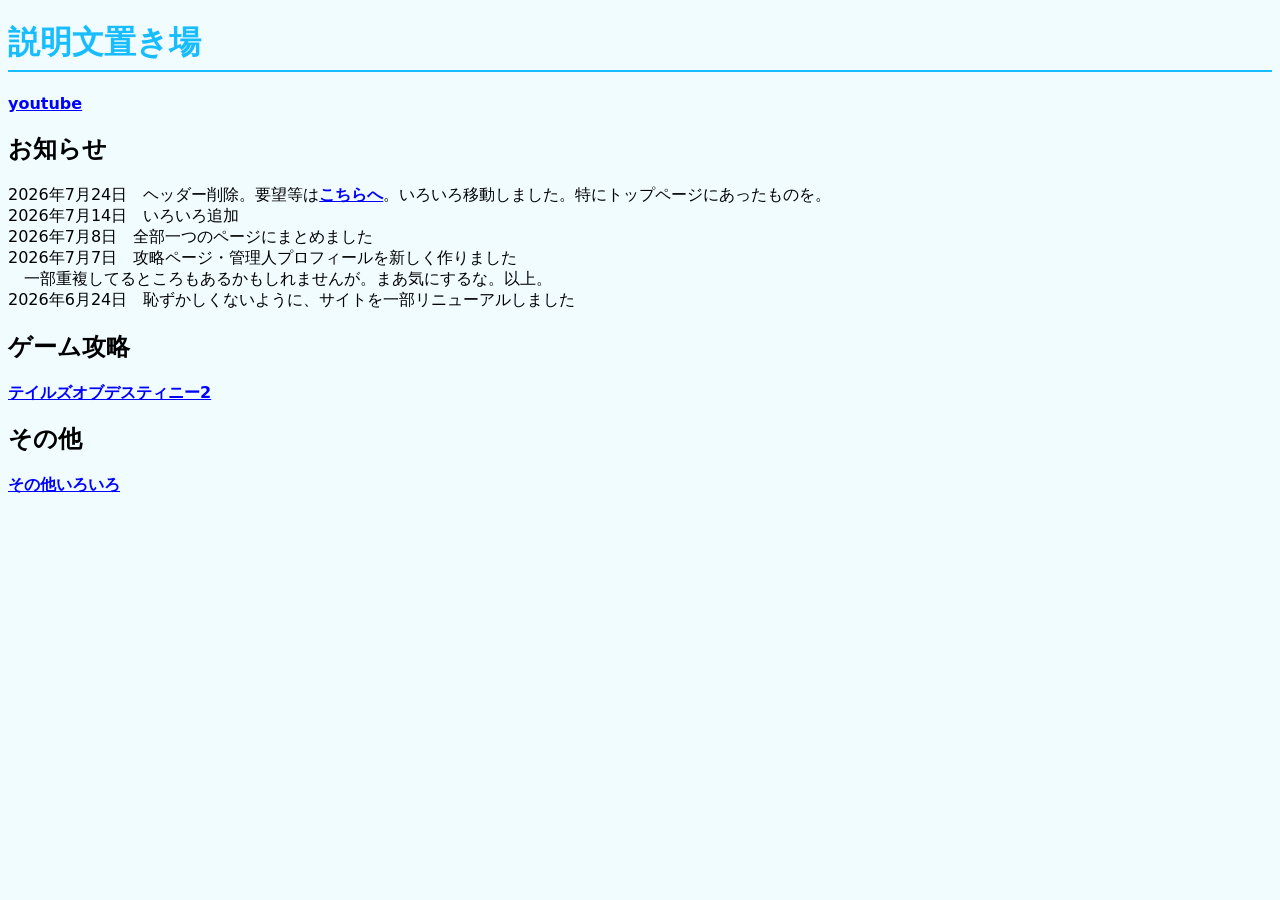
<file: index.html>
<!DOCTYPE html>
<html lang="ja">
<head>
    <meta charset="UTF-8">
    <title>手抜きの多いサイト</title>
    <link rel="stylesheet" href="style.css">
</head>
<style>
        header {
        display: flex;
        width: 100%;
        height: 50px;
        background-color: #02BCDB;
        justify-content: flex-start;
        align-items: center;
        gap: 20px;
        padding-left: 20px;
        box-sizing: border-box;
    }

    header a {
        color: white;
        text-decoration: none;
    }
</style>
<body>
    <h1>説明文置き場</h1>

    <a href="https://www.youtube.com/channel/UC6hJKvqOy3zPzAaoN6t0Q0A">youtube</a>
    
    <h2>お知らせ</h2>
    <p>
        2026年7月24日　ヘッダー削除。要望等は<a href="https://forms.gle/YC2xn2hVyT9Tf7of9">こちらへ</a>。いろいろ移動しました。特にトップページにあったものを。<br>
        2026年7月14日　いろいろ追加<br>
        2026年7月8日　全部一つのページにまとめました<br>
        2026年7月7日　攻略ページ・管理人プロフィールを新しく作りました<br>
        　一部重複してるところもあるかもしれませんが。まあ気にするな。以上。<br>
        2026年6月24日　恥ずかしくないように、サイトを一部リニューアルしました
    </p>
    
<h2>ゲーム攻略</h2>
<a href="/tod2/">テイルズオブデスティニー2</a>

<h2>その他</h2>
<a href="/other/">その他いろいろ</a>

</body>
</html>
</file>
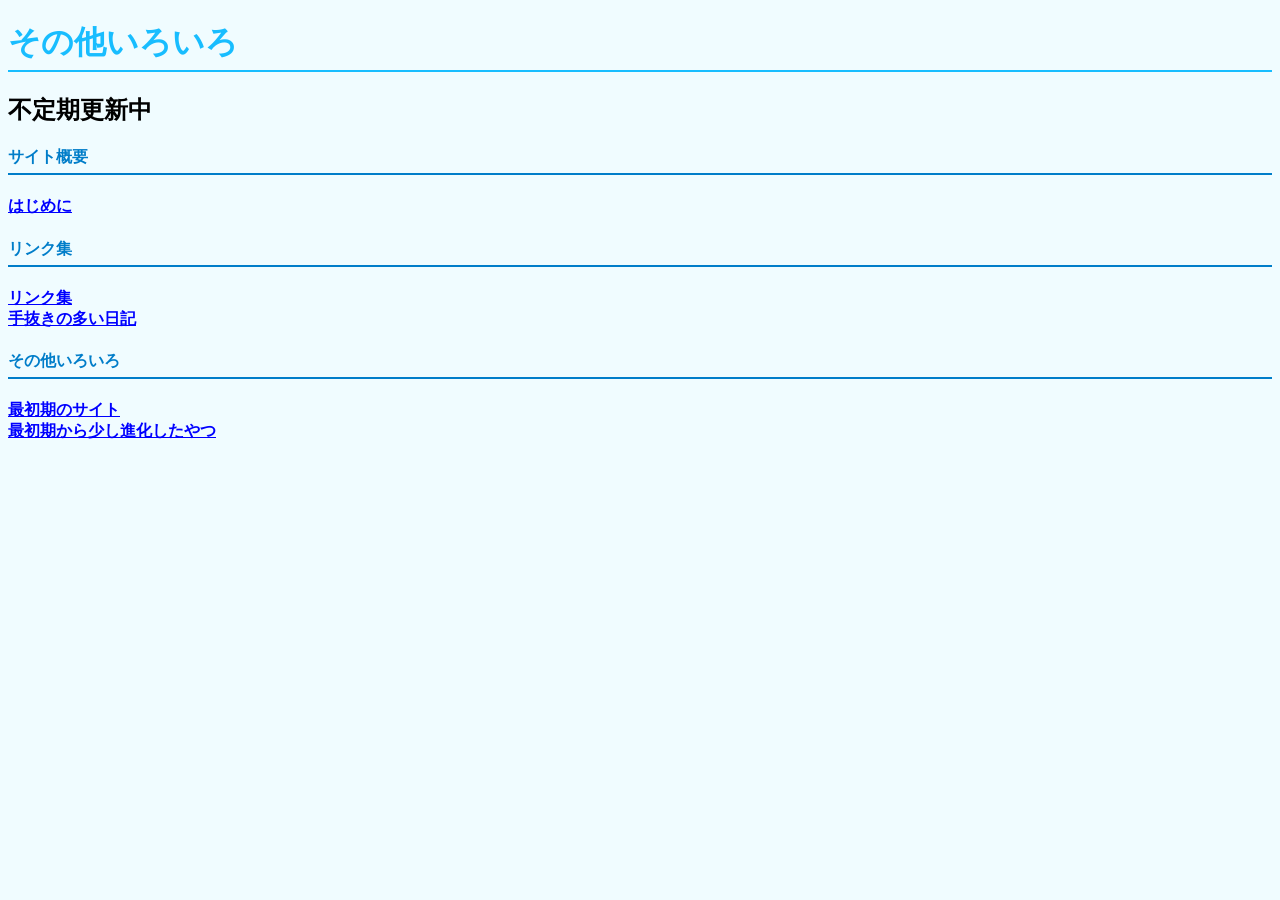
<file: other/index.html>
<!DOCTYPE html>
<html lang="ja">
<head>
    <meta charset="UTF-8">
    <title>その他</title>
    <link rel="stylesheet" href="/style.css">
</head>
<style>
        header {
        display: flex;
        width: 100%;
        height: 50px;
        background-color: #02BCDB;
        justify-content: flex-start;
        align-items: center;
        gap: 20px;
        padding-left: 20px;
        box-sizing: border-box;
    }

    header a {
        color: white;
        text-decoration: none;
    }
</style>
<body>
    <h1>その他いろいろ</h1>
  <h2>不定期更新中</h2>

    <h4>サイト概要</h4>
    <a href="about.html">はじめに</a><br>

    <h4>リンク集</h4>
    <a href="link.html">リンク集</a><br>
    <a href="https://wayutti.mynikki.jp">手抜きの多い日記</a>

    <h4>その他いろいろ</h4>
    <a href="archive01.html">最初期のサイト</a><br>
    <a href="archive02.html">最初期から少し進化したやつ</a>

</body>
</html>
</file>
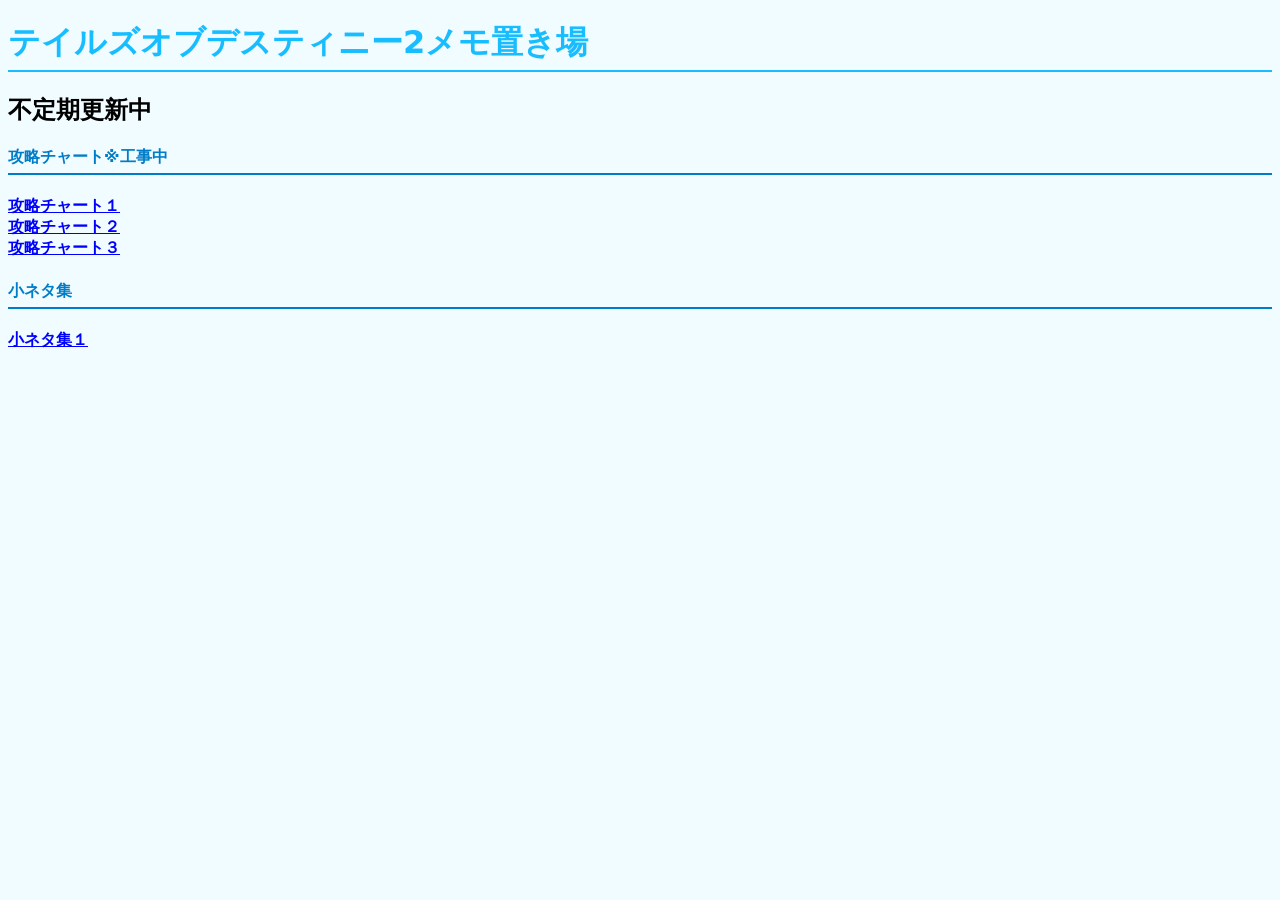
<file: tod2/index.html>
<!DOCTYPE html>
<html lang="ja">
<head>
    <meta charset="UTF-8">
    <title>テイルズオブデスティニー2</title>
    <link rel="stylesheet" href="/style.css">
</head>
<style>
        header {
        display: flex;
        width: 100%;
        height: 50px;
        background-color: #02BCDB;
        justify-content: flex-start;
        align-items: center;
        gap: 20px;
        padding-left: 20px;
        box-sizing: border-box;
    }

    header a {
        color: white;
        text-decoration: none;
    }
</style>
<body>
    <h1>テイルズオブデスティニー2メモ置き場</h1>
  <h2>不定期更新中</h2>

    <h4>攻略チャート※工事中</h4>
    <a href="chart01.html">攻略チャート１</a><br>
    <a href="chart02.html">攻略チャート２</a><br>
    <a href="chart03.html">攻略チャート３</a><br>

    <h4>小ネタ集</h4>
    <a href="koneta01.html">小ネタ集１</a>
</body>
</html>
</file>
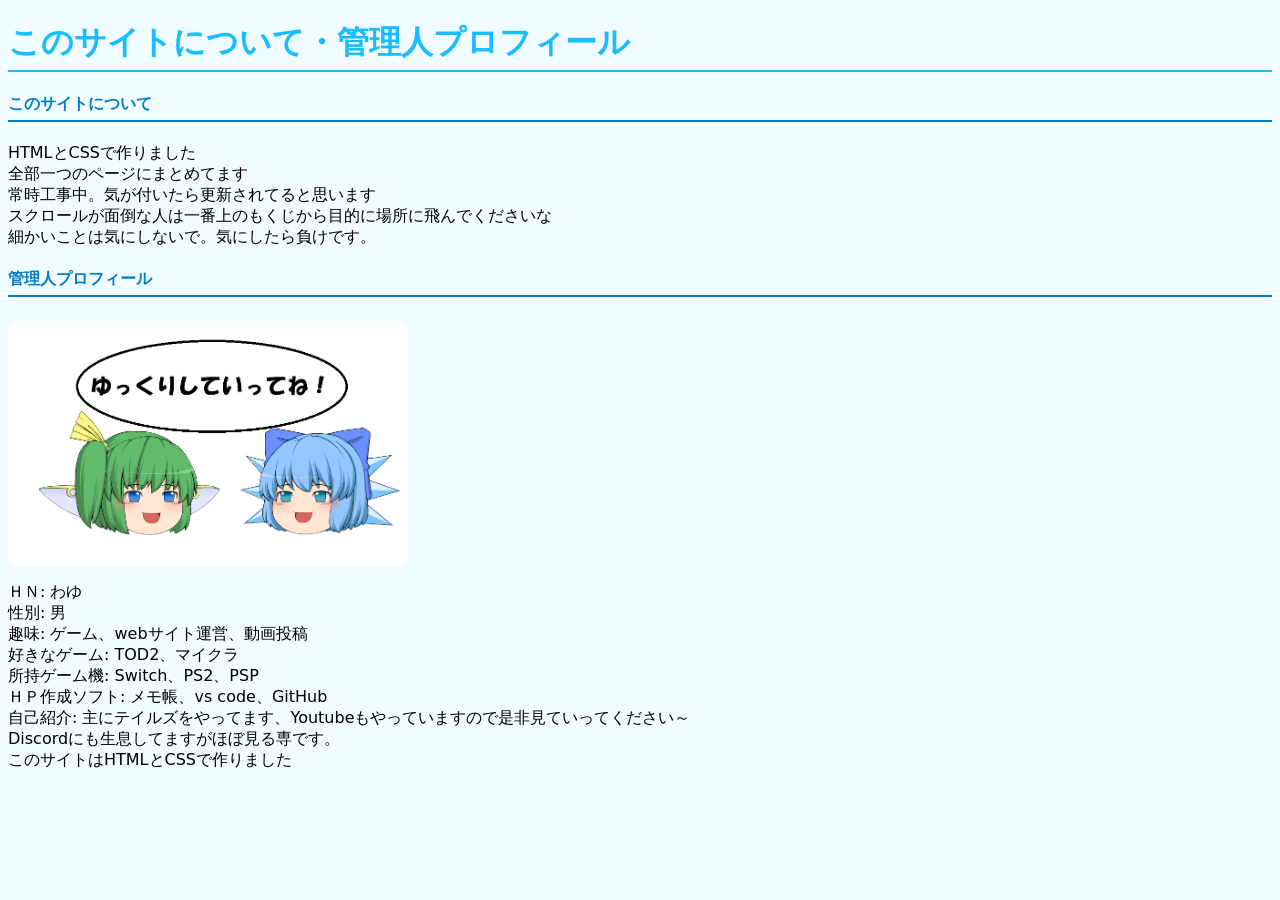
<file: other/about.html>
<!DOCTYPE html>
<html lang="ja">
<head>
    <meta charset="UTF-8">
    <title>手抜きの多いサイト</title>
    <link rel="stylesheet" href="/style.css">
</head>
<style>
        header {
        display: flex;
        width: 100%;
        height: 50px;
        background-color: #02BCDB;
        justify-content: flex-start;
        align-items: center;
        gap: 20px;
        padding-left: 20px;
        box-sizing: border-box;
    }

    header a {
        color: white;
        text-decoration: none;
    }
</style>
<body>
    <h1>このサイトについて・管理人プロフィール</h1>
    <h4>このサイトについて</h4>
    <p>
        HTMLとCSSで作りました<br>
        全部一つのページにまとめてます<br>
        常時工事中。気が付いたら更新されてると思います<br>
        スクロールが面倒な人は一番上のもくじから目的に場所に飛んでくださいな<br>
        細かいことは気にしないで。気にしたら負けです。<br>
    </p>
    <h4>管理人プロフィール</h4>
        <img src="/あいうえお.png" width="150">
    <p>
        ＨＮ: わゆ<br>
        性別: 男<br>
        趣味: ゲーム、webサイト運営、動画投稿<br>
        好きなゲーム: TOD2、マイクラ<br>
        所持ゲーム機: Switch、PS2、PSP<br>
        ＨＰ作成ソフト: メモ帳、vs code、GitHub<br>
        自己紹介: 主にテイルズをやってます、Youtubeもやっていますので是非見ていってください～<br>
        Discordにも生息してますがほぼ見る専です。<br>
        このサイトはHTMLとCSSで作りました
    </p>
</body>
</html>
</file>
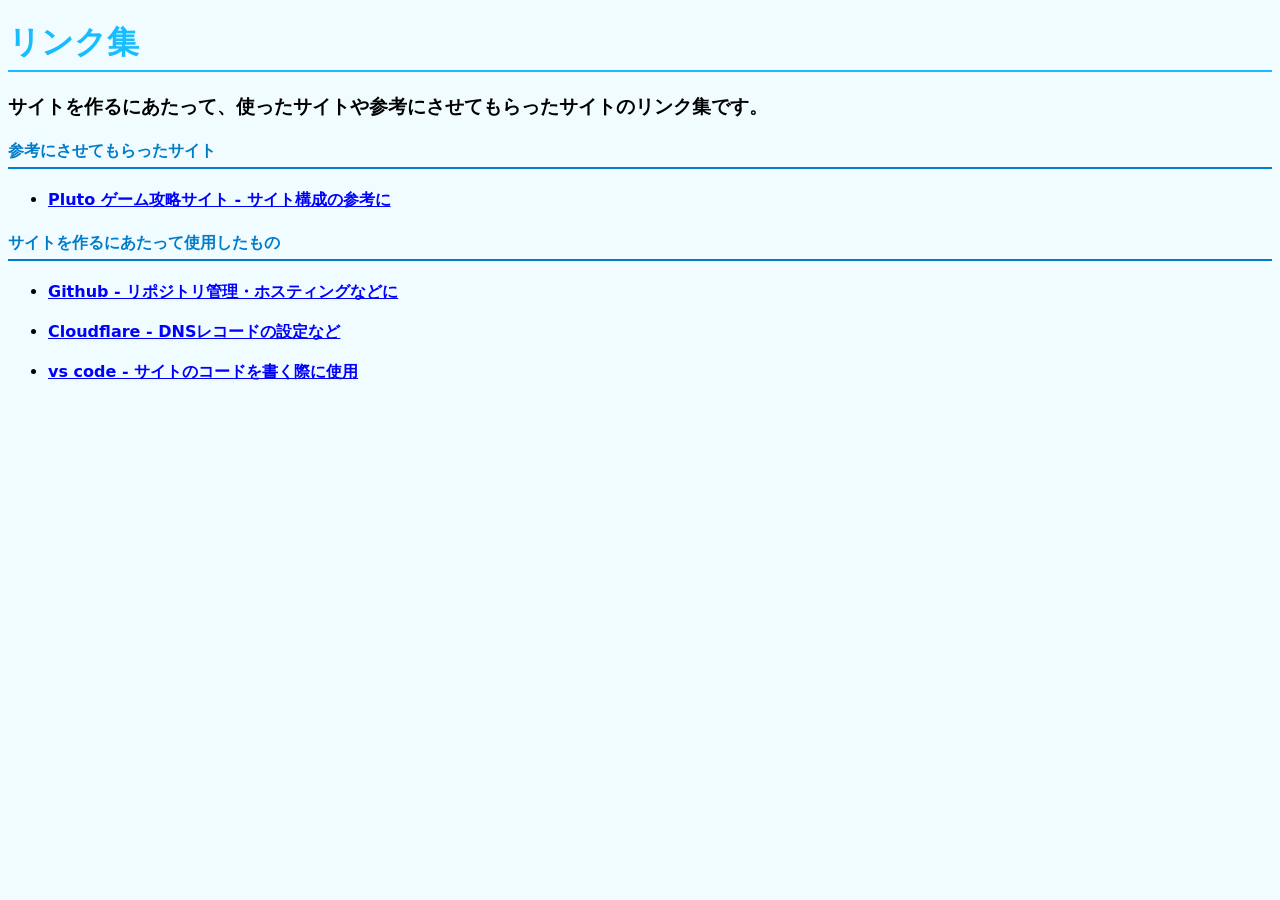
<file: other/link.html>
<!DOCTYPE html>
<html lang="ja">
<head>
    <meta charset="UTF-8">
    <title>リンク集</title>
    <link rel="stylesheet" href="/style.css">
</head>
<style>
        header {
        display: flex;
        width: 100%;
        height: 50px;
        background-color: #02BCDB;
        justify-content: flex-start;
        align-items: center;
        gap: 20px;
        padding-left: 20px;
        box-sizing: border-box;
    }

    header a {
        color: white;
        text-decoration: none;
    }
</style>
<body>
    <h1>リンク集</h1>
    <h3>サイトを作るにあたって、使ったサイトや参考にさせてもらったサイトのリンク集です。</h3>
        <h4>参考にさせてもらったサイト</h4>
    <ul>
    <li><a href="https://www.pluto-dm.com/">Pluto ゲーム攻略サイト - サイト構成の参考に</a></li>
    </ul>

    <h4>サイトを作るにあたって使用したもの</h4>
    <ul>
    <li><a href="https://github.com">Github - リポジトリ管理・ホスティングなどに</a></li><br>
    <li><a href="https://www.cloudflare.com/ja-jp/">Cloudflare - DNSレコードの設定など</a></li><br>
    <li><a href="https://code.visualstudio.com/">vs code - サイトのコードを書く際に使用</a></li>
</body>
</html>
</file>
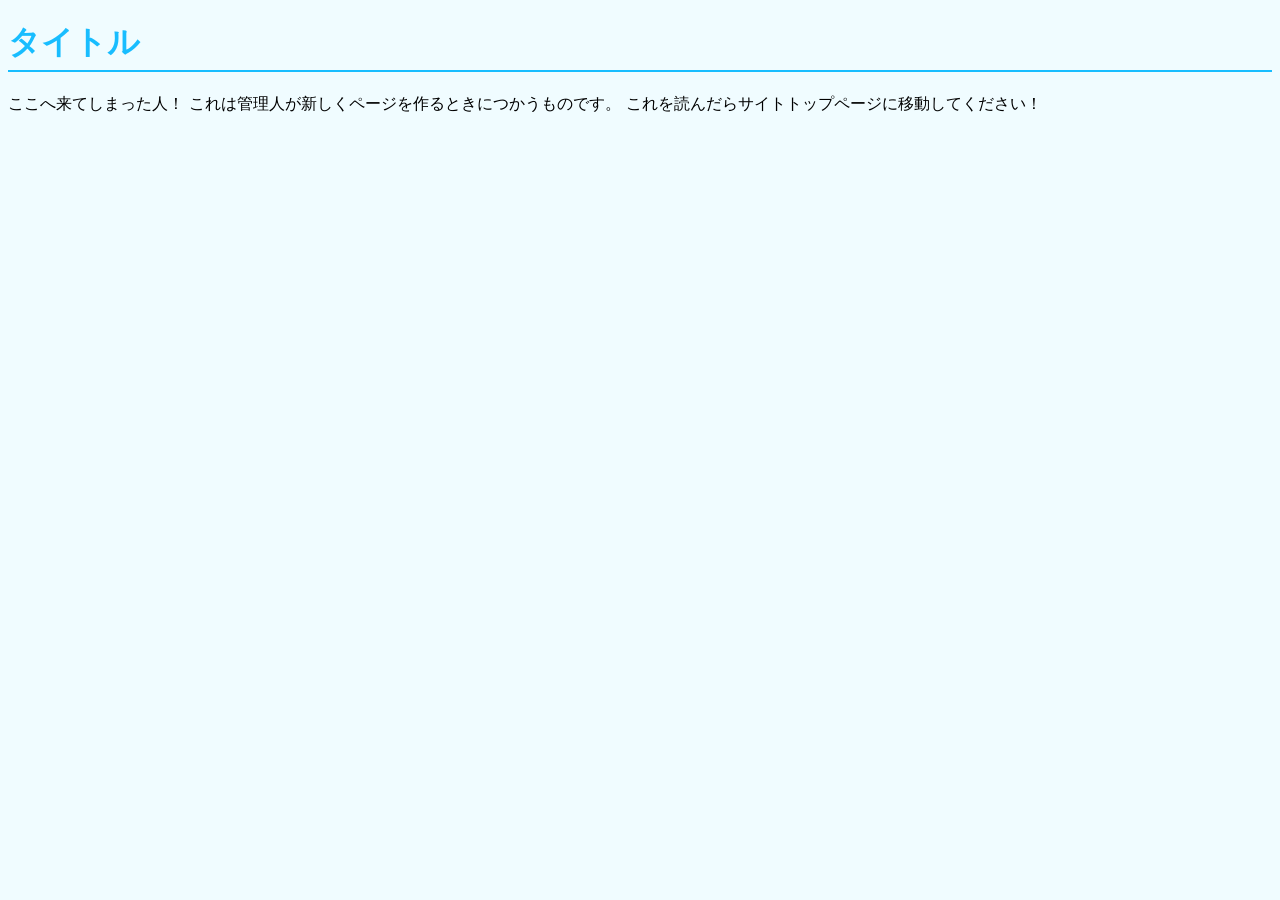
<file: other/templete.html>
<!DOCTYPE html>
<html lang="ja">
<head>
    <meta charset="UTF-8">
    <title>手抜きの多いサイト</title>
    <link rel="stylesheet" href="/style.css">
</head>
<body>
    <h1>タイトル</h1>
    <p>
      ここへ来てしまった人！
      これは管理人が新しくページを作るときにつかうものです。
      これを読んだらサイトトップページに移動してください！
    </p>
</body>
</html>
</file>
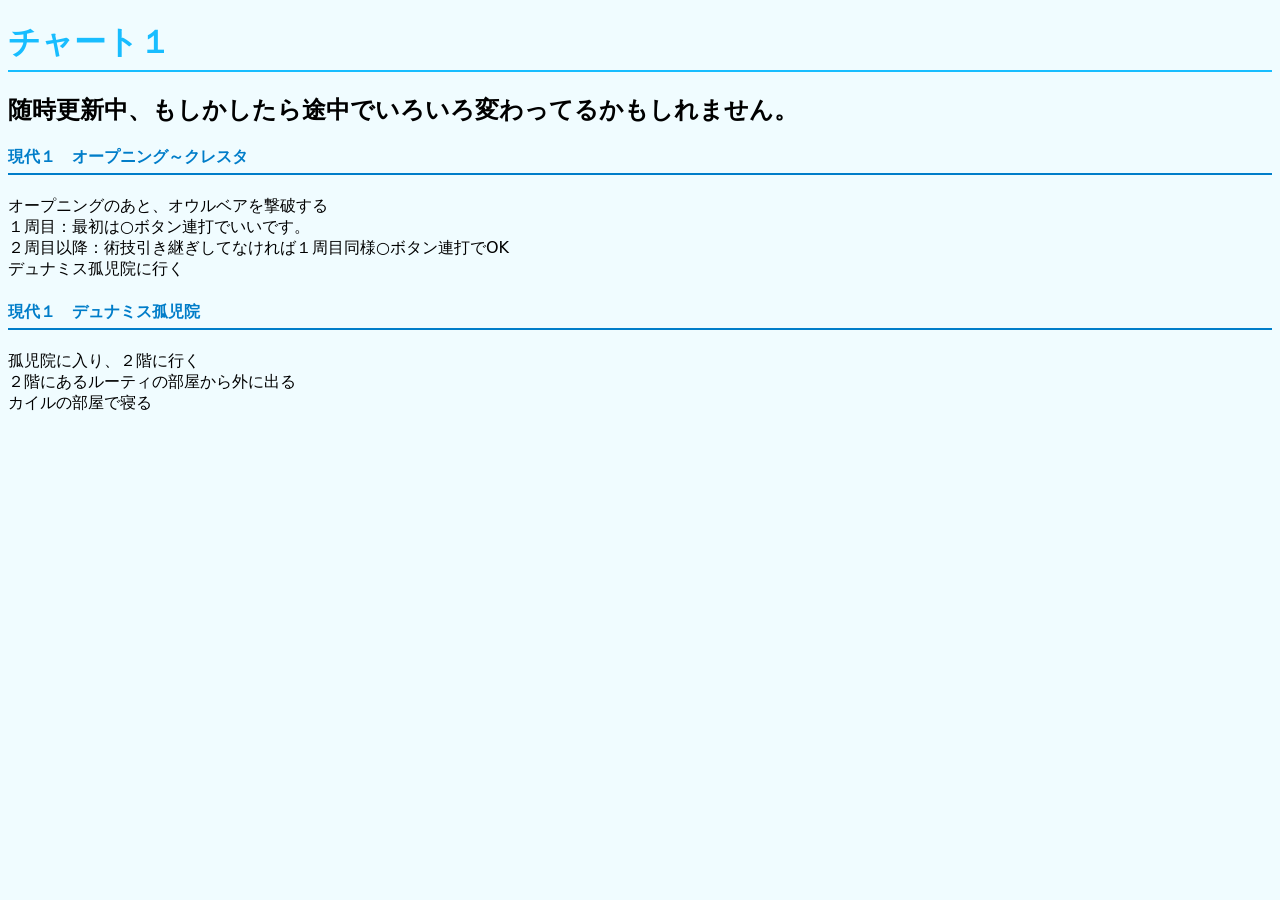
<file: tod2/chart01.html>
<!DOCTYPE html>
<html lang="ja">
<head>
    <meta charset="UTF-8">
    <title>チャート１</title>
    <link rel="stylesheet" href="/style.css">
</head>
<body>
    <h1>チャート１</h1>
    <h2>随時更新中、もしかしたら途中でいろいろ変わってるかもしれません。</h2>
    <h4>現代１　オープニング～クレスタ</h4>
    <p>
        オープニングのあと、オウルベアを撃破する<br>
        １周目：最初は○ボタン連打でいいです。<br>
        ２周目以降：術技引き継ぎしてなければ１周目同様○ボタン連打でOK<br>
        デュナミス孤児院に行く<br>
    </p>
    <h4>現代１　デュナミス孤児院</h4>
    <p>
        孤児院に入り、２階に行く<br>
        ２階にあるルーティの部屋から外に出る<br>
        カイルの部屋で寝る<br>
</body>
</html>
</file>
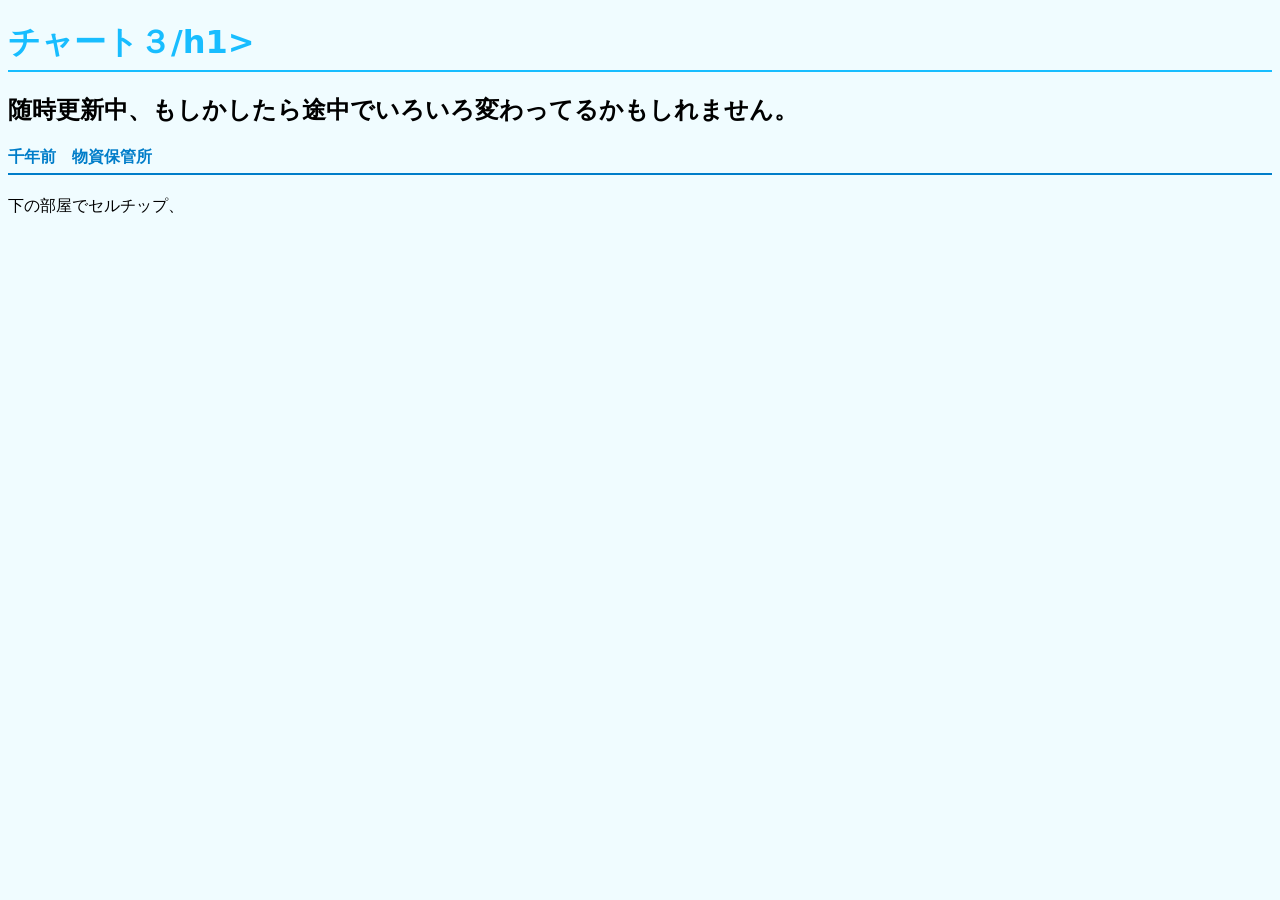
<file: tod2/chart03.html>
<!DOCTYPE html>
<html lang="ja">
<head>
    <meta charset="UTF-8">
    <title>チャート３</title>
    <link rel="stylesheet" href="/style.css">
</head>
<body>
    <h1>チャート３/h1>
    <h2>随時更新中、もしかしたら途中でいろいろ変わってるかもしれません。</h2>
    <h4>千年前　物資保管所</h4>
    <p>
        下の部屋でセルチップ、
    </p>
</body>
</html>
</file>
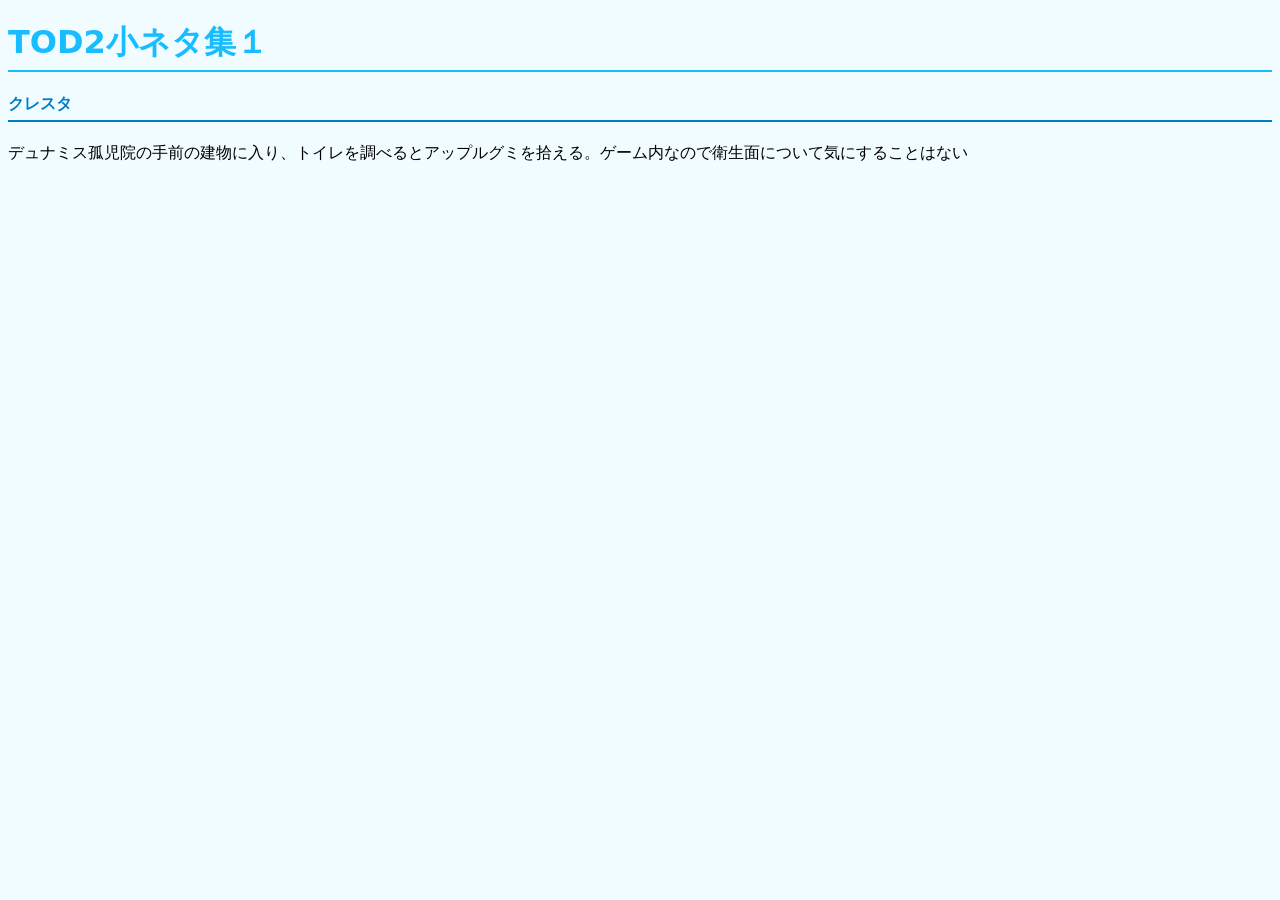
<file: tod2/koneta01.html>
<!DOCTYPE html>
<html lang="ja">
<head>
    <meta charset="UTF-8">
    <title>サイト名</title>
    <link rel="stylesheet" href="/style.css">
</head>
<style>
        header {
        display: flex;
        width: 100%;
        height: 50px;
        background-color: #02BCDB;
        justify-content: flex-start;
        align-items: center;
        gap: 20px;
        padding-left: 20px;
        box-sizing: border-box;
    }

    header a {
        color: white;
        text-decoration: none;
    }
</style>
<body>
    <h1>TOD2小ネタ集１</h1>
    <h4>クレスタ</h4>
    <p>
        デュナミス孤児院の手前の建物に入り、トイレを調べるとアップルグミを拾える。ゲーム内なので衛生面について気にすることはない
    </p>
</body>
</html>
</file>
<file: style.css>
body {
    background-color: #F0FCFF;
    color: #000000;
    font-family: "Meiryo", "system-ui";
}

h1 {
    color: #18BDFF;
    border-bottom: 2px solid #18BDFF;
    padding-bottom: 5px;
}

a {
    color: #0000ff;
    font-weight: bold;
}

img {
    width: 400px;
    display: block;
    height: auto;
    margin-top: 25px;
    border-radius: 10px;
}

h4 {
    color: #007DC9;
    border-bottom: 2px solid #007DC9;
    padding-bottom: 5px;
}
</file>
